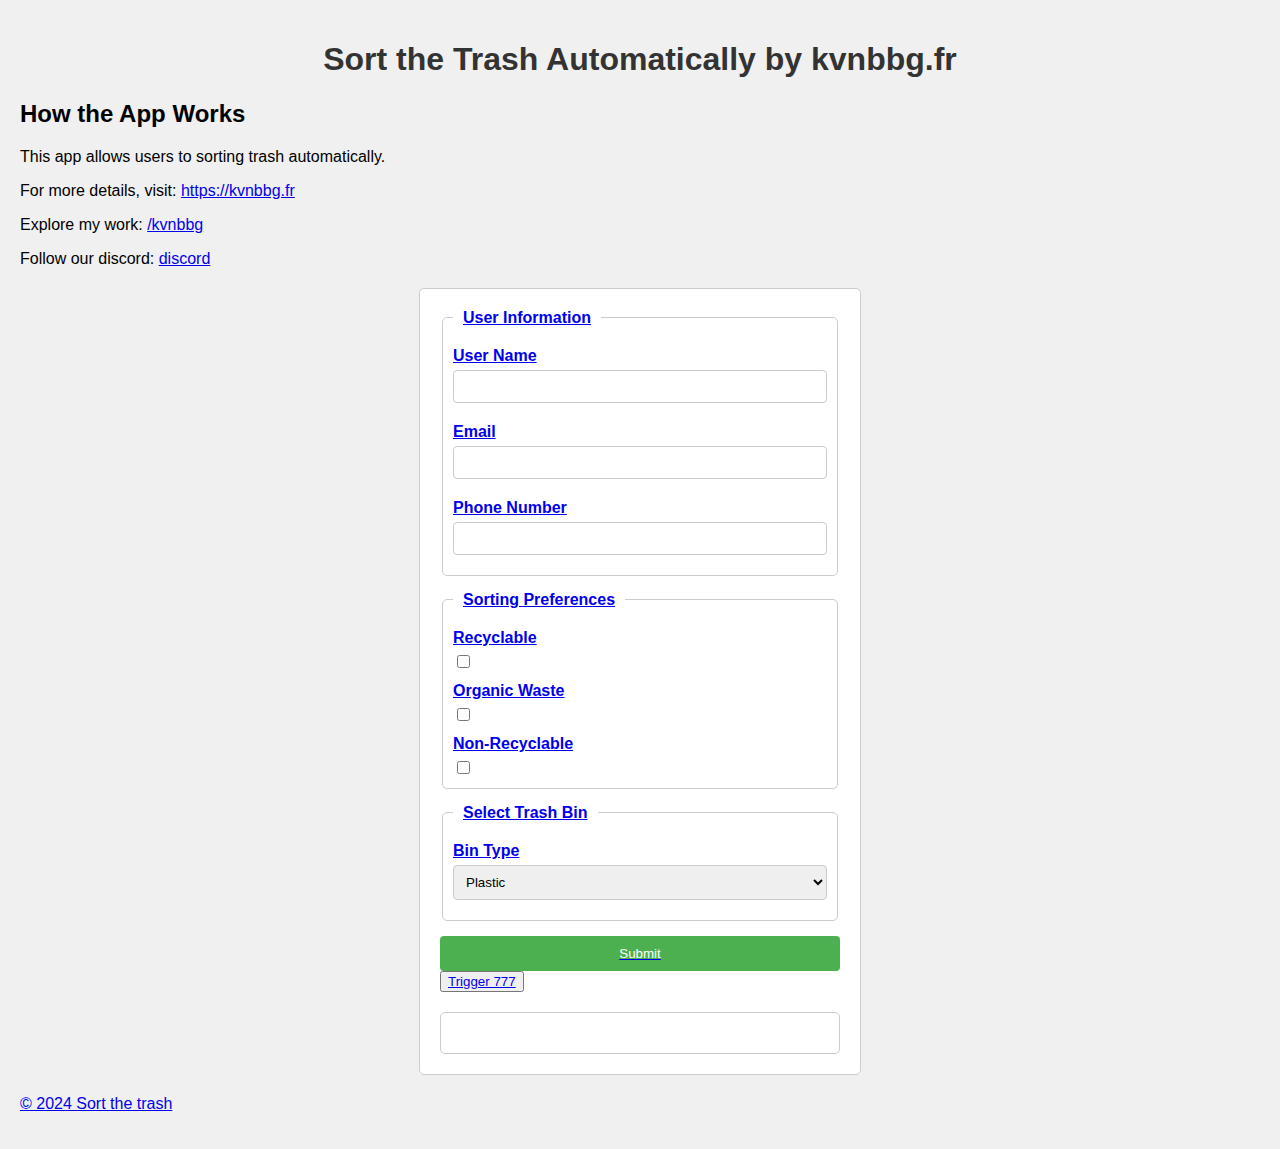
<file: index.html>
<!DOCTYPE html>
<html lang="en">
<head>
    <meta charset="UTF-8">
    <meta name="viewport" content="width=device-width, initial-scale=1.0">
    <title>Sort the Trash</title>
    <link rel="stylesheet" href="styles.css">
</head>
<body>
    <header>
         <h1>Sort the Trash Automatically by kvnbbg.fr</h1>
            <section>
                <h2>How the App Works</h2>
                <p>This app allows users to sorting trash automatically. </p>
                <p>For more details, visit: <a href="https://kvnbbg.fr" target="_blank">https://kvnbbg.fr</a></p>
                <p>Explore my work: <a href="https://linktr.ee/kvnbbg" target="_blank">/kvnbbg</a></p>
                <p>Follow our discord: <a href="https://discord.gg/VTSQM38uZT" target="_blank">discord</p>
            </section>
    </header>
   
    <main>
    <form id="trashForm">
        <fieldset>
            <legend>User Information</legend>
            <label for="username">User Name</label>
            <input type="text" id="username" name="username">

            <label for="email">Email</label>
            <input type="email" id="email" name="email">

            <label for="phone">Phone Number</label>
            <input type="tel" id="phone" name="phone">
        </fieldset>

        <fieldset>
            <legend>Sorting Preferences</legend>
            <label for="recyclable">Recyclable</label>
            <input type="checkbox" id="recyclable" name="recyclable">

            <label for="organic">Organic Waste</label>
            <input type="checkbox" id="organic" name="organic">

            <label for="non-recyclable">Non-Recyclable</label>
            <input type="checkbox" id="non-recyclable" name="non-recyclable">
        </fieldset>

        <fieldset>
            <legend>Select Trash Bin</legend>
            <label for="bin-type">Bin Type</label>
            <select name="bin-type" id="bin-type">
                <option>Plastic</option>
                <option>Paper</option>
                <option>Glass</option>
                <option>Organic</option>
                <option>General Waste</option>
            </select>
        </fieldset>

        <input type="submit" value="Submit">
        <div class="button-group">
          <button><a href="777.html">Trigger 777</button>
     </div>
    </form>

    <div id="output"></div>
        </main>
        <footer>
            <p>&copy; 2024 Sort the trash</p>
        </footer>

    <script src="script.js"></script>
</body>
</html>
</file>
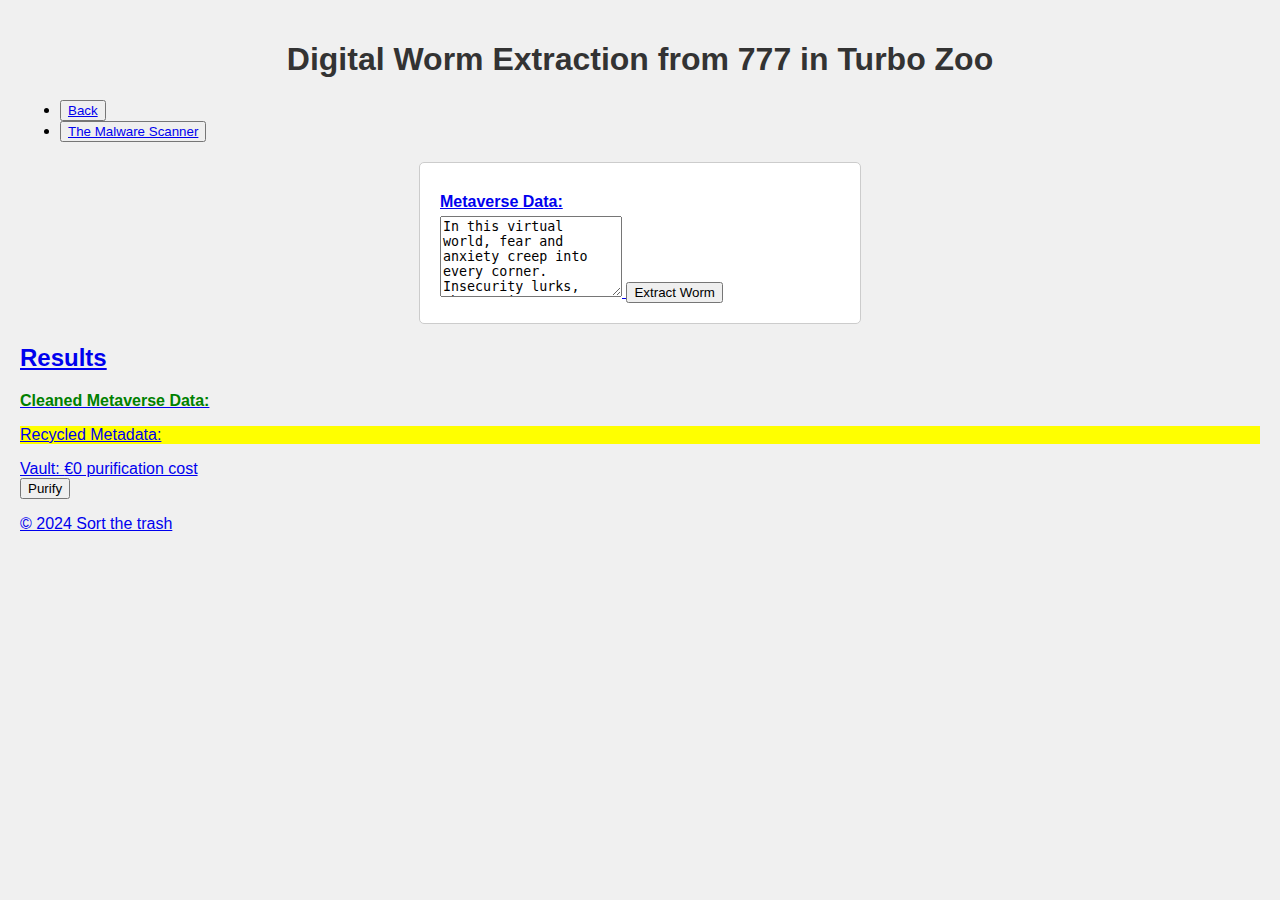
<file: 777.html>
<!DOCTYPE html>
<html lang="en">
<head>
    <meta charset="UTF-8">
    <meta name="viewport" content="width=device-width, initial-scale=1.0">
    <title>777 in Sort the trash</title>
    <link rel="stylesheet" href="styles.css">
    <link rel="icon" href="favicon.jpg" type="image/x-icon">
    <style>
        .highlight {
            background-color: yellow;
        }
        .success {
            color: green;
            font-weight: bold;
        }
        .error {
            color: red;
            font-weight: bold;
        }
        #wormEffect {
            position: fixed;
            top: 50%;
            left: 50%;
            transform: translate(-50%, -50%);
            font-size: 60px;
            animation: popEffect 0.8s ease-out;
        }
        @keyframes popEffect {
            0% { transform: translate(-50%, -50%) scale(1); opacity: 0; }
            50% { transform: translate(-50%, -50%) scale(1.2); opacity: 1; }
            100% { transform: translate(-50%, -50%) scale(1); opacity: 0; }
        }
    </style>
</head>
<body>
    <div class="container">
  
        <header>
        <h1>Digital Worm Extraction from 777 in Turbo Zoo</h1>
        </header>
        <nav>
            <ul>
                <li>
                    <button><a href="index.html" >Back</button>
                </li>
                <li>
                     <button><a href="https://kvnbbg.github.io/wp-malware-scanner/">The Malware Scanner</button>
                </li>
            </ul>
        </nav>
        <main>

        <div class="form-container">
            <form id="wormForm">
                <label for="metaverseData">Metaverse Data:</label>
                <textarea id="metaverseData" name="metaverseData" rows="5">In this virtual world, fear and anxiety creep into every corner. Insecurity lurks, threatening to undermine progress.</textarea>
                <button type="submit">Extract Worm</button>
            </form>
        </div>
        <div class="results">
            <h2>Results</h2>
            <p id="cleanedData" class="success">Cleaned Metaverse Data: </p>
            <p id="recycledMetadata" class="highlight">Recycled Metadata: </p>
        </div>
        <div id="vault">
            Vault: <span id="moneyAmount">€0 purification cost</span>
        </div>
        <button onclick="addMoney()">Purify</button>
        <div id="eventLog"></div>
    </div>

    <div id="wormEffect" style="display: none;">🐛✨</div>
        </main>
        <footer>
            <p>&copy; 2024 Sort the trash</p>
        </footer>

    <script>
        let moneyAmount = 0;
        const wormKeywords = ["fear", "anxiety", "insecurity", "doubt", "stress", "self-doubt"];
        const vaultGoal = 1000;

        document.getElementById('wormForm').addEventListener('submit', function (event) {
            event.preventDefault();

            const metaverseData = document.getElementById('metaverseData').value.trim();
            const sanitizedData = sanitizeInput(metaverseData);
            const [cleanedData, recycledMetadata] = extractAndRecycleWorm(sanitizedData);

            document.getElementById('cleanedData').textContent = 'Cleaned Metaverse Data: ' + cleanedData;
            document.getElementById('recycledMetadata').textContent = 'Recycled Metadata: ' + recycledMetadata.join(', ');
            
            triggerEffect();
        });

        function sanitizeInput(data) {
            return data.replace(/<[^>]*>?/gm, '').trim(); // Remove HTML tags
        }

        function extractAndRecycleWorm(data) {
            const pattern = new RegExp(`\\b(${wormKeywords.join('|')})\\b`, 'gi');
            const matches = data.match(pattern) || [];
            const cleanedData = data.replace(pattern, '').replace(/\s{2,}/g, ' ').trim();
            const recycledMetadata = matches.map(word => word.toUpperCase());
            return [cleanedData, recycledMetadata];
        }

        function addMoney() {
            moneyAmount += 100;
            document.getElementById("moneyAmount").textContent = "€" + moneyAmount + " purification cost";

            checkVaultGoal();
        }

        function checkVaultGoal() {
            if (moneyAmount >= vaultGoal) {
                alert("Congratulations! You've reached the vault goal!");
            }
        }

        function triggerEffect() {
            const effect = document.getElementById('wormEffect');
            effect.style.display = 'block';

            setTimeout(() => {
                effect.style.display = 'none';
            }, 800);
        }
    </script>
</body>
</html>
</file>
<file: styles.css>
body {
    font-family: Arial, sans-serif;
    background-color: #f0f0f0;
    margin: 0;
    padding: 20px;
}

h1 {
    text-align: center;
    color: #333;
}

form {
    background: #ffffff;
    padding: 20px;
    margin: 20px auto;
    border: 1px solid #ccc;
    border-radius: 5px;
    max-width: 400px;
}

fieldset {
    border: 1px solid #ccc;
    border-radius: 5px;
    padding: 10px;
    margin-bottom: 15px;
}

legend {
    font-weight: bold;
    padding: 0 10px;
}

label {
    display: block;
    margin: 10px 0 5px;
    font-weight: bold;
}

input[type="text"],
input[type="email"],
input[type="tel"],
select {
    width: 100%;
    padding: 8px;
    margin-bottom: 10px;
    border: 1px solid #ccc;
    border-radius: 4px;
    box-sizing: border-box;
}

input[type="checkbox"] {
    margin-right: 10px;
}

input[type="submit"] {
    background-color: #4CAF50;
    color: white;
    padding: 10px 15px;
    border: none;
    border-radius: 4px;
    cursor: pointer;
    display: block;
    width: 100%;
    box-sizing: border-box;
}

input[type="submit"]:hover {
    background-color: #45a049;
}

#output {
    margin-top: 20px;
    padding: 20px;
    background-color: #ffffff;
    border: 1px solid #ccc;
    border-radius: 5px;
}
</file>
